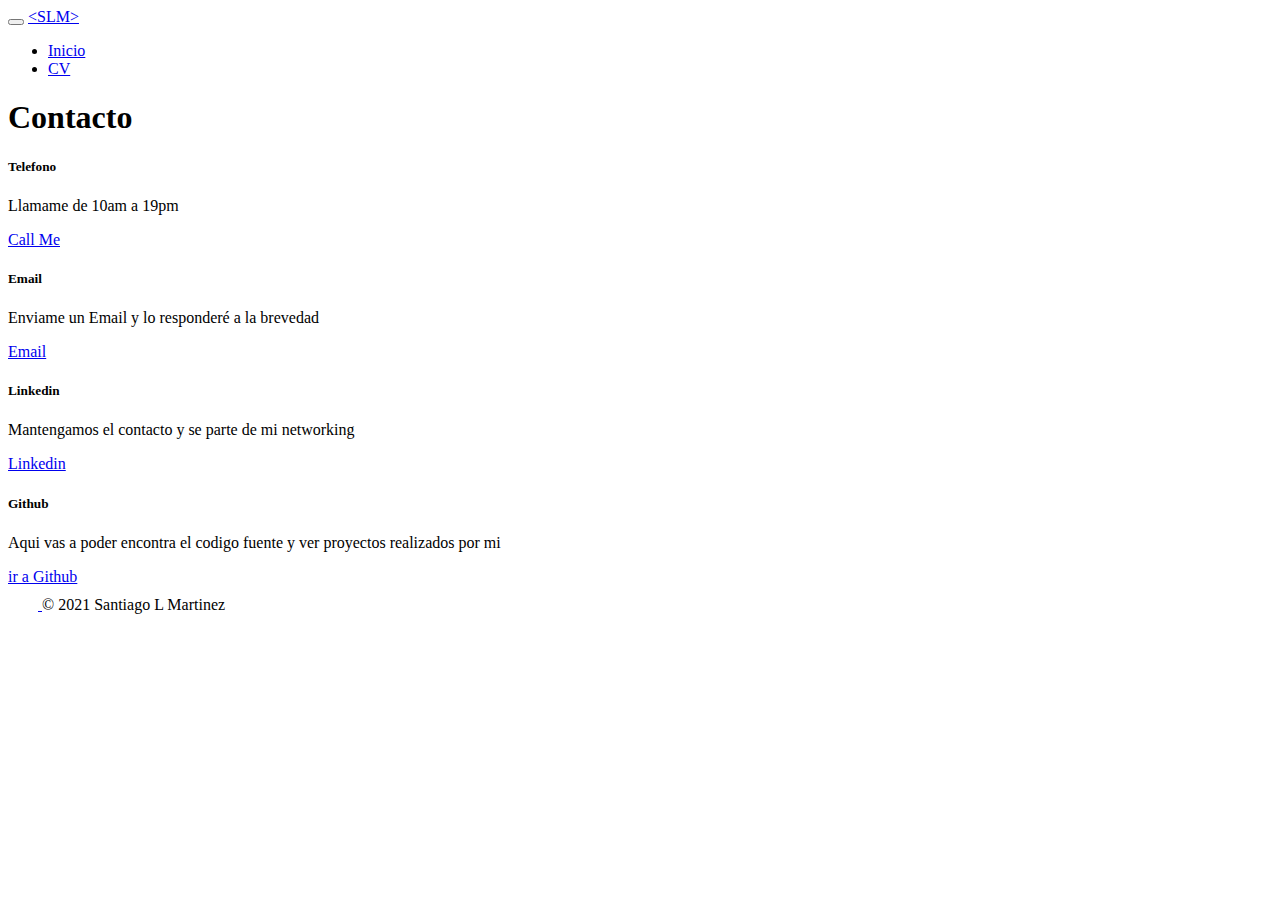
<file: html/contacto.html>
<html lang="en">
<head>
    <meta charset="UTF-8">
    <meta http-equiv="X-UA-Compatible" content="IE=edge">
    <meta name="viewport" content="width=device-width, initial-scale=1.0">
    <title>Document</title>
    <link href="https://cdn.jsdelivr.net/npm/bootstrap@5.1.3/dist/css/bootstrap.min.css" rel="stylesheet" integrity="sha384-1BmE4kWBq78iYhFldvKuhfTAU6auU8tT94WrHftjDbrCEXSU1oBoqyl2QvZ6jIW3" crossorigin="anonymous">
    <link rel="stylesheet" href="/css/navbar.css">
    
</head>
<body>
    <!-- <header class="header">
        <a href="" class="logo">&lt;SLM CV&gt;</a>
        <input class="menu-btn" type="checkbox" id="menu-btn" />
        <label class="menu-icon" for="menu-btn"><span class="navicon"></span></label>
        <ul class="menu">
          <li><a href="#">Inicio</a></li>
          <li><a href="#about">Sobre mi</a></li>
          <li><a href="html/contacto.html">Contacto</a></li>
        </ul>
      </header> -->

      <nav class="navbar navbar-expand-lg navbar-dark bg-dark">
        <div class="container-fluid">
          <button class="navbar-toggler" type="button" data-bs-toggle="collapse" data-bs-target="#navbarTogglerDemo03" aria-controls="navbarTogglerDemo03" aria-expanded="false" aria-label="Toggle navigation">
            <span class="navbar-toggler-icon"></span>
          </button>
          <a class="navbar-brand" href="#">&lt;SLM&gt;</a>
          <div class="collapse navbar-collapse" id="navbarTogglerDemo03">
            <ul class="navbar-nav me-auto mb-2 mb-lg-0">
              <li class="nav-item">
                <a class="nav-link active" aria-current="page" href="/index.html">Inicio</a>
              </li>
              <li class="nav-item">
                <a class="nav-link" href="/index.html">CV</a>
              </li>
             
            </ul>

          </div>
        </div>
      </nav>

      <!-- <div class="collapse" id="navbarToggleExternalContent">
        <div class="bg-dark p-4">
          <h5 class="text-white h4">Collapsed content</h5>
          <span class="text-muted">Toggleable via the navbar brand.</span>
        </div>
      </div>
      <nav class="navbar navbar-dark bg-dark">
        <div class="container-fluid">
          <button class="navbar-toggler" type="button" data-bs-toggle="collapse" data-bs-target="#navbarToggleExternalContent" aria-controls="navbarToggleExternalContent" aria-expanded="false" aria-label="Toggle navigation">
            <span class="navbar-toggler-icon"></span>
          </button>
        </div>
      </nav> -->

  <main class="container ">
      <h1 class="text-center border-bottom">Contacto</h1>
    <section class="row">
        <article class="col-sm-3 pb-2">
         <div class="card">
            <div class="card-header">
                <h5 class="card-title text-center ">Telefono  </h5></div>
                <div class="card-body d-flex align-content-center flex-column">
                  
                  <p class="card-text ">Llamame de 10am a 19pm</p>
                  <a target="_blank" href="tel:+5491162157367" class="btn btn-primary">Call Me</a>
                </div>
         </div>
          
        </article>
        <article class="col-sm-3 pb-2">
         <div class="card"> 
             <div class="card-header">
            <h5 class="card-title text-center">Email</h5>
        </div>
            <div class="card-body d-flex align-content-center flex-column">
              <p class="card-text">Enviame un Email y lo responderé a la brevedad</p>
              <a target="_blank" href="mailto:slm17slm17@gmail.com" class="btn btn-primary ">Email</a>
            </div></div>
          
        </article>
        <article class="col-sm-3 pb-2">
         <div class="card">
            <div class="card-header">
                <h5 class="card-title text-center">Linkedin</h5>
            </div>

              <div class="card-body d-flex align-content-center flex-column">
                
                <p class="card-text">Mantengamos el contacto  y se parte de mi networking </p>
                <a target="_blank" href="https://www.linkedin.com/in/santiago-l-martinez-42382a162/" class="btn btn-primary">Linkedin</a>
            </div>
         </div>
          </article>
        <article class="col-sm-3 pb-2">
            <div class="card ">
                <div class="card-header ">
                    <h5 class="card-title text-center">Github</h5>
                </div>
                    
                    <div class="card-body d-flex align-content-center flex-column">
                    <p class="card-text">Aqui vas a poder encontra el codigo fuente y ver proyectos realizados por mi</p>
                    <a target="_blank" href="https://github.com/SantiagoLmartinez" class="btn btn-primary  ">ir a Github</a>
                </div>
            </div>
          </article>
          
      </section>
  </main>
  
  <footer class="d-flex flex-wrap justify-content-center align-items-center  border-top">
    <div class="col-md-4 d-flex align-items-center">
      <a href="/" class="mb-3 me-2 mb-md-0 text-muted text-decoration-none lh-1">
        <svg class="bi" width="30" height="24"><use xlink:href="#bootstrap"/></svg>
      </a>
      <span class="text-muted">&copy; 2021 Santiago L Martinez </span>
    </div>

  </footer>

<!-- Option 1: Bootstrap Bundle with Popper -->
<script src="https://cdn.jsdelivr.net/npm/bootstrap@5.1.3/dist/js/bootstrap.bundle.min.js" integrity="sha384-ka7Sk0Gln4gmtz2MlQnikT1wXgYsOg+OMhuP+IlRH9sENBO0LRn5q+8nbTov4+1p" crossorigin="anonymous"></script>

</body>
</html>
</file>
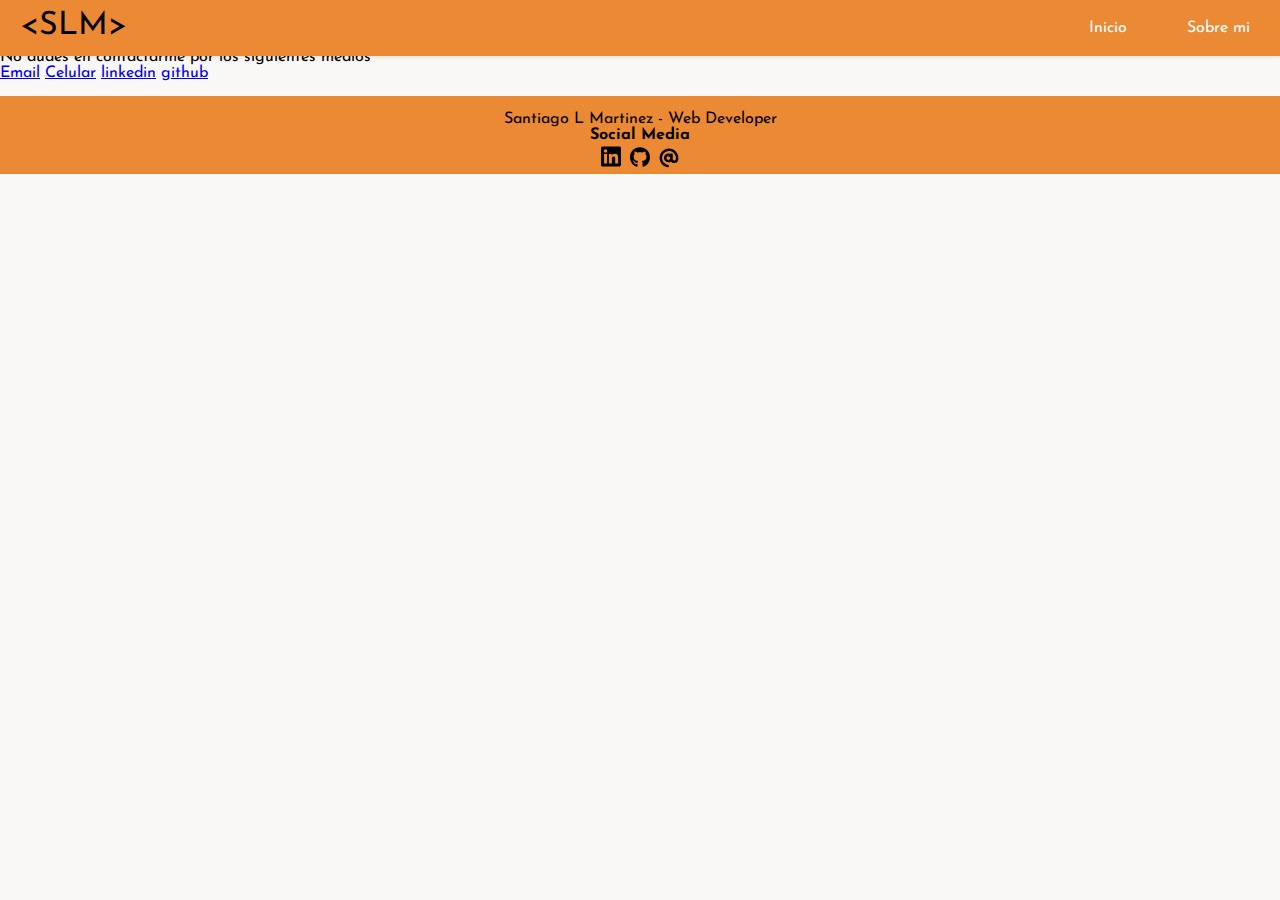
<file: html/contacto2.html>
<html lang="es">
<head>
    <meta charset="UTF-8">
    <meta http-equiv="X-UA-Compatible" content="IE=edge">
    <meta name="viewport" content="width=device-width, initial-scale=1.0">
    <title>SLM Contacto</title>
    <link href="https://cdn.jsdelivr.net/npm/bootstrap@5.1.3/dist/css/bootstrap.min.css" rel="stylesheet" integrity="sha384-1BmE4kWBq78iYhFldvKuhfTAU6auU8tT94WrHftjDbrCEXSU1oBoqyl2QvZ6jIW3" crossorigin="anonymous">
    <link rel="stylesheet" href="/css/style.css">
    <link rel="stylesheet" href="/css/global-style.css">
    <link rel="stylesheet" href="/css/navbar.css">


</head>
<body>  
    <!-- HEADER -->
    <header class="header">
        <!-- NAVBAR bg-dark -->
    <a href="" class="logo " >&lt;SLM&gt; </a>
    <input class="menu-btn" type="checkbox" id="menu-btn" />
    <label class="menu-icon" for="menu-btn"><span class="navicon"></span></label>
    <ul class="menu">
      <li><a href="/index.html">Inicio</a></li>
      <li><a href="/">Sobre mi</a></li>
      <!-- <li><a href="#careers">Careers</a></li> -->
      <!-- <li><a href="html/contacto.html">Contacto</a></li> -->
    </ul>
  </header>
    <h1 class="text-center c-black">Contacto</h1>
    <main class="container d-flex justify-content-center">
        <div class="card text-center d-inline-flex p-2 ">
            <div class="card-body">
              <h5 class="card-title">Contacto</h5>
              <!-- <h6 class="card-subtitle mb-2 text-muted">Card subtitle</h6> -->
              <p class="card-text">No dudes en contactarme por los siguientes medios</p>
              <a href="#" class="card-link">Email</a>
              <a href="#" class="card-link">Celular</a>
              
              <a href="#" class="card-link">linkedin</a>
              <a href="#" class="card-link">github</a>
            </div>
          </div>
    </main>
    <footer class="footer fixed-bottom">
        <p> Santiago L Martinez - Web Developer</p>
        <h5>Social Media</h5>
        <!--linkedin icon-->
        <a href=" https://www.linkedin.com/in/santiago-l-martinez-42382a162/">
          <svg aria-hidden="true" focusable="false" data-prefix="fab" data-icon="linkedin"
            class="svg-inline--fa fa-linkedin" role="img" xmlns="http://www.w3.org/2000/svg" viewBox="0 0 448 512">
            <path fill="currentColor"
              d="M416 32H31.9C14.3 32 0 46.5 0 64.3v383.4C0 465.5 14.3 480 31.9 480H416c17.6 0 32-14.5 32-32.3V64.3c0-17.8-14.4-32.3-32-32.3zM135.4 416H69V202.2h66.5V416zm-33.2-243c-21.3 0-38.5-17.3-38.5-38.5S80.9 96 102.2 96c21.2 0 38.5 17.3 38.5 38.5 0 21.3-17.2 38.5-38.5 38.5zm282.1 243h-66.4V312c0-24.8-.5-56.7-34.5-56.7-34.6 0-39.9 27-39.9 54.9V416h-66.4V202.2h63.7v29.2h.9c8.9-16.8 30.6-34.5 62.9-34.5 67.2 0 79.7 44.3 79.7 101.9V416z">
            </path>
          </svg>
        </a>
        <!---github icon-->
        <a href="https://github.com/SantiagoLmartinez">
          <svg aria-hidden="true" focusable="false" data-prefix="fab" data-icon="github" class="svg-inline--fa fa-github"
            role="img" xmlns="http://www.w3.org/2000/svg" viewBox="0 0 496 512">
            <path fill="currentColor"
              d="M165.9 397.4c0 2-2.3 3.6-5.2 3.6-3.3 .3-5.6-1.3-5.6-3.6 0-2 2.3-3.6 5.2-3.6 3-.3 5.6 1.3 5.6 3.6zm-31.1-4.5c-.7 2 1.3 4.3 4.3 4.9 2.6 1 5.6 0 6.2-2s-1.3-4.3-4.3-5.2c-2.6-.7-5.5 .3-6.2 2.3zm44.2-1.7c-2.9 .7-4.9 2.6-4.6 4.9 .3 2 2.9 3.3 5.9 2.6 2.9-.7 4.9-2.6 4.6-4.6-.3-1.9-3-3.2-5.9-2.9zM244.8 8C106.1 8 0 113.3 0 252c0 110.9 69.8 205.8 169.5 239.2 12.8 2.3 17.3-5.6 17.3-12.1 0-6.2-.3-40.4-.3-61.4 0 0-70 15-84.7-29.8 0 0-11.4-29.1-27.8-36.6 0 0-22.9-15.7 1.6-15.4 0 0 24.9 2 38.6 25.8 21.9 38.6 58.6 27.5 72.9 20.9 2.3-16 8.8-27.1 16-33.7-55.9-6.2-112.3-14.3-112.3-110.5 0-27.5 7.6-41.3 23.6-58.9-2.6-6.5-11.1-33.3 2.6-67.9 20.9-6.5 69 27 69 27 20-5.6 41.5-8.5 62.8-8.5s42.8 2.9 62.8 8.5c0 0 48.1-33.6 69-27 13.7 34.7 5.2 61.4 2.6 67.9 16 17.7 25.8 31.5 25.8 58.9 0 96.5-58.9 104.2-114.8 110.5 9.2 7.9 17 22.9 17 46.4 0 33.7-.3 75.4-.3 83.6 0 6.5 4.6 14.4 17.3 12.1C428.2 457.8 496 362.9 496 252 496 113.3 383.5 8 244.8 8zM97.2 352.9c-1.3 1-1 3.3 .7 5.2 1.6 1.6 3.9 2.3 5.2 1 1.3-1 1-3.3-.7-5.2-1.6-1.6-3.9-2.3-5.2-1zm-10.8-8.1c-.7 1.3 .3 2.9 2.3 3.9 1.6 1 3.6 .7 4.3-.7 .7-1.3-.3-2.9-2.3-3.9-2-.6-3.6-.3-4.3 .7zm32.4 35.6c-1.6 1.3-1 4.3 1.3 6.2 2.3 2.3 5.2 2.6 6.5 1 1.3-1.3 .7-4.3-1.3-6.2-2.2-2.3-5.2-2.6-6.5-1zm-11.4-14.7c-1.6 1-1.6 3.6 0 5.9 1.6 2.3 4.3 3.3 5.6 2.3 1.6-1.3 1.6-3.9 0-6.2-1.4-2.3-4-3.3-5.6-2z">
            </path>
          </svg>
        </a>
        <!--EMAIL  ICON-->
        <a href="mailto:slm17slm17@gmail.com">
          <svg aria-hidden="true" focusable="false" data-prefix="fas" data-icon="at" class="svg-inline--fa fa-at" role="img"
            xmlns="http://www.w3.org/2000/svg" viewBox="0 0 512 512">
            <path fill="currentColor"
              d="M207.8 20.73c-93.45 18.32-168.7 93.66-187 187.1c-27.64 140.9 68.65 266.2 199.1 285.1c19.01 2.888 36.17-12.26 36.17-31.49l.0001-.6631c0-15.74-11.44-28.88-26.84-31.24c-84.35-12.98-149.2-86.13-149.2-174.2c0-102.9 88.61-185.5 193.4-175.4c91.54 8.869 158.6 91.25 158.6 183.2l0 16.16c0 22.09-17.94 40.05-40 40.05s-40.01-17.96-40.01-40.05v-120.1c0-8.847-7.161-16.02-16.01-16.02l-31.98 .0036c-7.299 0-13.2 4.992-15.12 11.68c-24.85-12.15-54.24-16.38-86.06-5.106c-38.75 13.73-68.12 48.91-73.72 89.64c-9.483 69.01 43.81 128 110.9 128c26.44 0 50.43-9.544 69.59-24.88c24 31.3 65.23 48.69 109.4 37.49C465.2 369.3 496 324.1 495.1 277.2V256.3C495.1 107.1 361.2-9.332 207.8 20.73zM239.1 304.3c-26.47 0-48-21.56-48-48.05s21.53-48.05 48-48.05s48 21.56 48 48.05S266.5 304.3 239.1 304.3z">
            </path>
          </svg>
        </a>
        <br>
        <!-- <a href="#inicio" id="index">volver al inicio</a> -->
    
      </footer>
</body>
</html>
</file>
<file: css/navbar.css>
/* header */
  
  .header {
    background-color: #eb8934;
    box-shadow: 1px 1px 4px 0 rgba(0,0,0,.1);
    position: fixed; 
    width: 100%;
    z-index: 3;
    
  }
  .header>a{
    background-color: #eb8934;
    color: #000;
  
  }
  
  .header ul {
    margin: 0;
    padding: 0;
    list-style: none;
    overflow: hidden;
    /* background-color: #fff; */
    background-color: #eb8934;

  }
  
.header li a {
    display: block;
    padding: 20px 20px;
    /* border-right: 1px solid #f4f4f4; */
    /* border-right: 1px solid #000; */
    color: #FFF;
    text-decoration: none;
}
  
.header li a:hover,
.header .menu-btn:hover {
    background-color: #f4f4f4;
    border-radius: 2em;
    color: #000;
}
  
.header .logo {
    display: block;
    float: left;
    font-size: 2em;
    padding: 10px 20px;
    text-decoration: none;
}
  
  /* menu */
  
  .header .menu {
    clear: both;
    max-height: 0;
    transition: max-height .2s ease-out;
  }
  
  /* menu icon */
  
  .header .menu-icon {
    cursor: pointer;
    display: inline-block;
    float: right;
    padding: 28px 20px;
    position: relative;
    user-select: none;
  }
  
  .header .menu-icon .navicon {
    background: #333;
    display: block;
    height: 2px;
    position: relative;
    transition: background .2s ease-out;
    width: 18px;
  }
  
  .header .menu-icon .navicon:before,
  .header .menu-icon .navicon:after {
    background: #333;
    content: '';
    display: block;
    height: 100%;
    position: absolute;
    transition: all .2s ease-out;
    width: 100%;
  }
  
  .header .menu-icon .navicon:before {
    top: 5px;
  }
  
  .header .menu-icon .navicon:after {
    top: -5px;
  }
  
  /* menu btn */
  
  .header .menu-btn {
    display: none;
  }
  
  .header .menu-btn:checked ~ .menu {
    max-height: 240px;
  }
  
  .header .menu-btn:checked ~ .menu-icon .navicon {
    background: transparent;
  }
  
  .header .menu-btn:checked ~ .menu-icon .navicon:before {
    transform: rotate(-45deg);
  }
  
  .header .menu-btn:checked ~ .menu-icon .navicon:after {
    transform: rotate(45deg);
  }
  
  .header .menu-btn:checked ~ .menu-icon:not(.steps) .navicon:before,
  .header .menu-btn:checked ~ .menu-icon:not(.steps) .navicon:after {
    top: 0;
  }
  
  /* 48em = 768px */
  
  @media (min-width: 48em) {
    .header li {
      float: left;
    }
    .header li a {
      padding: 20px 30px;
    }
    .header .menu {
      clear: none;
      float: right;
      max-height: none;
    }
    .header .menu-icon {
      display: none;
    }
  }
</file>
<file: css/style.css>
@import url('https://fonts.googleapis.com/css2?family=Josefin+Sans:wght@600&display=swap');
@import url('https://fonts.googleapis.com/css2?family=Playfair+Display:wght@500&display=swap');



*{
    margin: 0;
    padding: 0;
}
body{
    background-color: #f3ebeb69;
    font-family: 'Josefin Sans', sans-serif;
}
/* page container*/
.container-page{ 
    width: 100%;
    margin: 0 auto;
    padding-top:43px ;
}

/*GRID*/
.container-grid{
    display: grid;
    /* grid-template-columns: 30% 69%;  */
    grid-template-columns: 1fr 4fr ;
    gap: 1%;
    margin: 0 auto;
    
}

/*LEFT COLUMN */
/* .container-data-left{
    border-bottom: 1px solid #000;
} */
.container-left{
    display: flex;
    flex-direction: column;
    border: solid 1px #000;
    margin-top: 1em;
    /* background-color: #fff; */

    justify-content: center;
    align-items: center;

}

.container-left img{
    /* border-radius: 1rem; */
    width: 100%;
    /* height: 200px; */
}

h1{ 
    padding: 10px;
    bottom: 0;
    font-size: 1em;
    color: #FFF;
}
p>svg{
    color: #000000;
}

.container-left p{
    padding: 15px;

}



/*Skills*/
.container-left h2{
    padding: 15px;
}
/*other skills*/
.container-left-other-skills{
padding: 1em;
border: 1px solid ;
background-color: #fff;
}

/*column right*/
.container-right{
    margin-top: 1em;
    padding: 15px;
    border: solid 1px #000;
    background-color: #fff;

}
b{
    padding: 15px;

}

article h2,
article h5{
    padding: 15px;
}

/*work container*/
.container-work{
margin-bottom: 1em;
}

/*aside-education*/
aside{
    border: 1px solid ;
    padding: 15px;
    background-color: #fff;
}


/*footer*/

.footer {
    width: 100%;
    text-align: center;
    background-color: #eb8934 ;
    margin-top: 15px;
    padding-top:15px ; 
    bottom: 0;

}
.footer p,
.footer h5,
#index{
    font-size: 16px;
    color: #000;
    margin-bottom:0 ;

}

.footer a{
    text-decoration: none;
}
a>svg{
    color: #000;
    padding: 2px;

}

/*Media*/


@media screen and (max-width: 600px) {
    .container-grid{
        display: flex;
        flex-direction: column;        
    gap: 0;
    margin-top: -1em;
    }
    .container-left{
        display: flex; 
        /* flex-direction: row; */
    }

    .container-left img{
        border-radius: 1rem;
        /* width: 100%; */
        height: 300px;

        
    }
    
    .footer{ margin-top: 0px;}
}
</file>
<file: css/global-style.css>
.relative{
    position: relative;
}

.absolute{
    position: absolute;
}
.pad-5px{
    padding: 5px;
}


.pad-10px{
    padding: 10px;
}

/*Icons*/
svg {
    width: 20px;
    color: #eb8934;
    
}
.icon{ color: #eb8934;
}

.svg-50px{
    width: 50px;
}

span{
    background-color: #eb8934;
    border-radius: 5px ;
}

/*Text decoration*/
.txt-decoration-none{
    text-decoration: none;
    color: #000;
}

/*COLOR*/
.c-black{
    color: #000;
}
</file>
